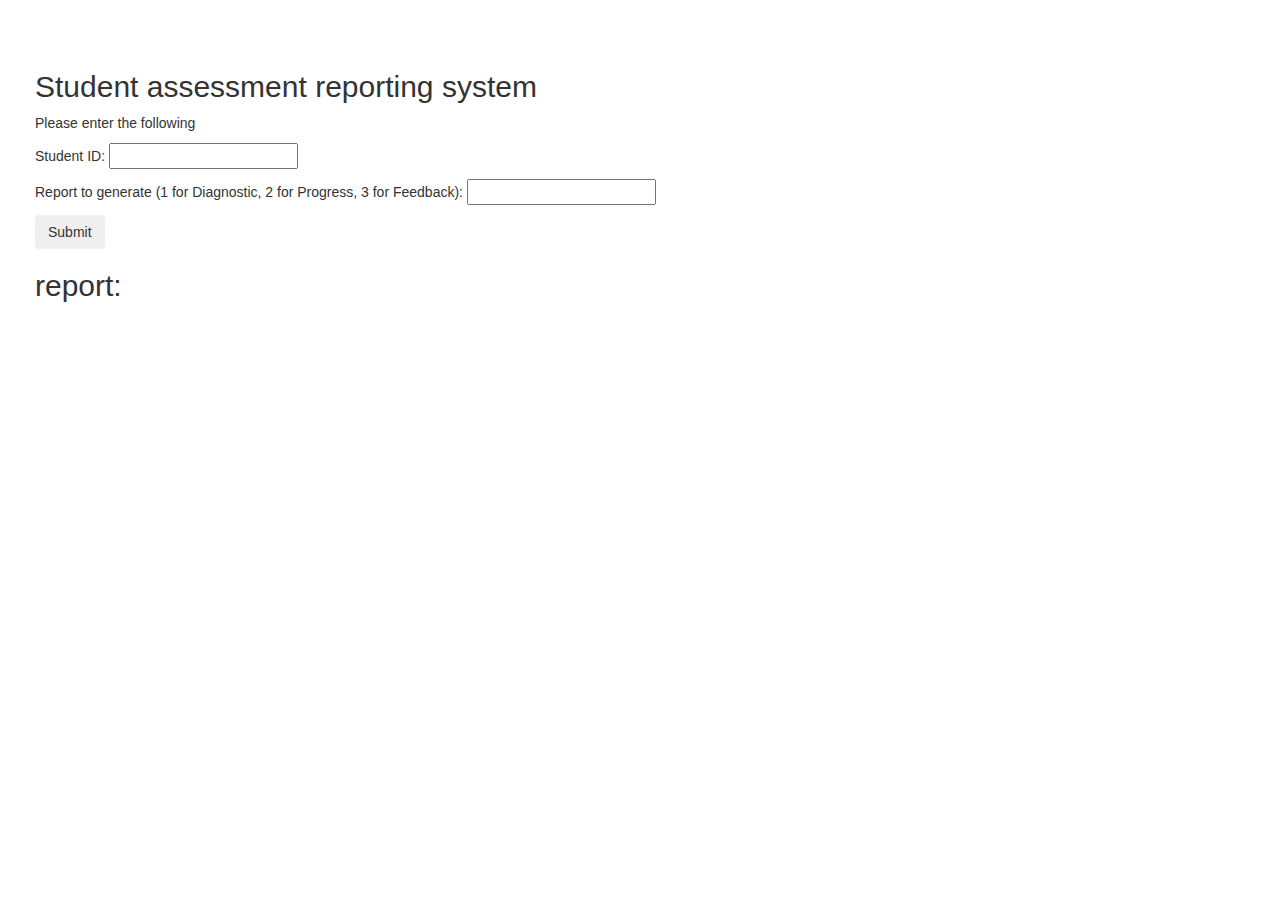
<file: student-assessment/index.html>
<!DOCTYPE html>
      <head>
      <title>Student assessment reporting system</title>
      <script src = "lib/knockout/knockout-3.4.0.js" type = "text/javascript"></script>
        <link rel="stylesheet" href="lib/bootstrap/css/bootstrap.css" />
        <link rel="stylesheet" href="lib/font-awesome/css/font-awesome.css" />
        <link rel="stylesheet" href="lib/durandal/css/durandal.css" />
        <link rel="stylesheet" href="css/starterkit.css" />
        
      <script src="http://momentjs.com/downloads/moment.js"></script>
      </head>
      <body>
        <div id="applicationHost"></div>
        <script src="lib/require/require.js" data-main="app/main"></script>

      </body>
    </html>
</file>
<file: student-assessment/lib/durandal/css/durandal.css>
/*!
 * Durandal 2.1.0 Copyright (c) 2012 Blue Spire Consulting, Inc. All Rights Reserved.
 * Available via the MIT license.
 * see: http://durandaljs.com or https://github.com/BlueSpire/Durandal for details
 */

.modalBlockout {
    position: fixed;
    top: 0;
    left: 0;
    width: 100%;
    height: 100%;
    background: black;
    opacity: 0;

    pointer-events: auto;

    -webkit-backface-visibility: hidden;

    -webkit-transition: opacity 0.1s linear;
    -moz-transition: opacity 0.1s linear;
    -o-transition: opacity 0.1s linear;
    transition: opacity 0.1s linear;
}

.modalHost {
    top: 50%;
    left: 50%;
    position: fixed;
    opacity: 0;

    -webkit-backface-visibility: hidden;

    -webkit-transition: opacity 0.1s linear;
    -moz-transition: opacity 0.1s linear;
    -o-transition: opacity 0.1s linear;
    transition: opacity 0.1s linear;
}

.messageBox {
    min-width: 300px;
}

.durandal-view-404 {
    color: red;
    margin: 8px 0;
    padding: 8px;

    -webkit-box-shadow: 0 3px 7px rgba(0, 0, 0, 0.3);
    -moz-box-shadow: 0 3px 7px rgba(0, 0, 0, 0.3);
    box-shadow: 0 3px 7px rgba(0, 0, 0, 0.3);

    border: 1px solid #999;
    border: 1px solid rgba(0, 0, 0, 0.3);
    -webkit-border-radius: 6px;
    -moz-border-radius: 6px;
    border-radius: 6px;
}

@-webkit-keyframes fadeOut {
    0% {opacity: 1;}
    100% {opacity: 0;}
}

@-moz-keyframes fadeOut {
    0% {opacity: 1;}
    100% {opacity: 0;}
}

@-o-keyframes fadeOut {
    0% {opacity: 1;}
    100% {opacity: 0;}
}

@keyframes fadeOut {
    0% {opacity: 1;}
    100% {opacity: 0;}
}

.entrance-out {
    -webkit-animation-fill-mode:both;
    -moz-animation-fill-mode:both;
    -ms-animation-fill-mode:both;
    -o-animation-fill-mode:both;
    animation-fill-mode:both;
    -webkit-animation-duration:0.1s;
    -moz-animation-duration:0.1s;
    -ms-animation-duration:0.1s;
    -o-animation-duration:0.1s;
    animation-duration:0.1s;
    -webkit-animation-name: fadeOut;
    -moz-animation-name: fadeOut;
    -o-animation-name: fadeOut;
    animation-name: fadeOut;
}

@-webkit-keyframes slideInRight {
    0% {
        opacity: 0;
        -webkit-transform: translateX(20px);
    }

    100% {
        opacity: 1;
        -webkit-transform: translateX(0);
    }
}

@-moz-keyframes slideInRight {
    0% {
        opacity: 0;
        -moz-transform: translateX(20px);
    }

    100% {
        opacity: 1;
        -moz-transform: translateX(0);
    }
}

@-o-keyframes slideInRight {
    0% {
        opacity: 0;
        -o-transform: translateX(20px);
    }

    100% {
        opacity: 1;
        -o-transform: translateX(0);
    }
}

@keyframes slideInRight {
    0% {
        opacity: 0;
        transform: translateX(20px);
    }

    100% {
        opacity: 1;
        transform: translateX(0);
    }
}

.entrance-in {
    -webkit-animation-fill-mode:both;
    -moz-animation-fill-mode:both;
    -ms-animation-fill-mode:both;
    -o-animation-fill-mode:both;
    animation-fill-mode:both;
    -webkit-animation-duration:0.5s;
    -moz-animation-duration:0.5s;
    -ms-animation-duration:0.5s;
    -o-animation-duration:0.5s;
    animation-duration:0.5s;
    -webkit-animation-name: slideInRight;
    -moz-animation-name: slideInRight;
    -o-animation-name: slideInRight;
    animation-name: slideInRight;
}

@-webkit-keyframes fadeIn {
    0% {opacity: 0;}
    100% {opacity: 1;}
}

@-moz-keyframes fadeIn {
    0% {opacity: 0;}
    100% {opacity: 1;}
}

@-o-keyframes fadeIn {
    0% {opacity: 0;}
    100% {opacity: 1;}
}

@keyframes fadeIn {
    0% {opacity: 0;}
    100% {opacity: 1;}
}

.entrance-in-fade {
    -webkit-animation-fill-mode:both;
    -moz-animation-fill-mode:both;
    -ms-animation-fill-mode:both;
    -o-animation-fill-mode:both;
    animation-fill-mode:both;
    -webkit-animation-duration:0.5s;
    -moz-animation-duration:0.5s;
    -ms-animation-duration:0.5s;
    -o-animation-duration:0.5s;
    animation-duration:0.5s;
    -webkit-animation-name: fadeIn;
    -moz-animation-name: fadeIn;
    -o-animation-name: fadeIn;
    animation-name: fadeIn;
}
</file>
<file: student-assessment/css/starterkit.css>
﻿/*!
 * Durandal 2.1.0 Copyright (c) 2012 Blue Spire Consulting, Inc. All Rights Reserved.
 * Available via the MIT license.
 * see: http://durandaljs.com or https://github.com/BlueSpire/Durandal for details
 */

.splash {
    text-align: center;
    margin: 10% 0 0 0;
}

.splash .message {
    font-size: 5em;
    line-height: 1.5em;
    -webkit-text-shadow: rgba(0, 0, 0, 0.5) 0 0 15px;
    text-shadow: rgba(0, 0, 0, 0.5) 0 0 15px;
    text-transform: uppercase;
}

.splash .fa-spinner {
    text-align: center;
    display: inline-block;
    font-size: 5em;
    margin-top: 50px;
}

.page-host {
    position: absolute;
    left: 0;
    right: 0;
    top: 50px;
    bottom: 0;
    overflow-x: hidden;
    overflow-y: auto;
    -webkit-overflow-scrolling: touch;
}

section {
    margin: 0 20px;
}

.red{
    color:red;
}

.navbar-nav li.loader {
    margin: 12px 6px 0 6px;
    visibility: hidden;
}

.navbar-nav li.loader.active {
    visibility: visible;
}

.pictureDetail {
    max-width: 425px;
}
</file>
